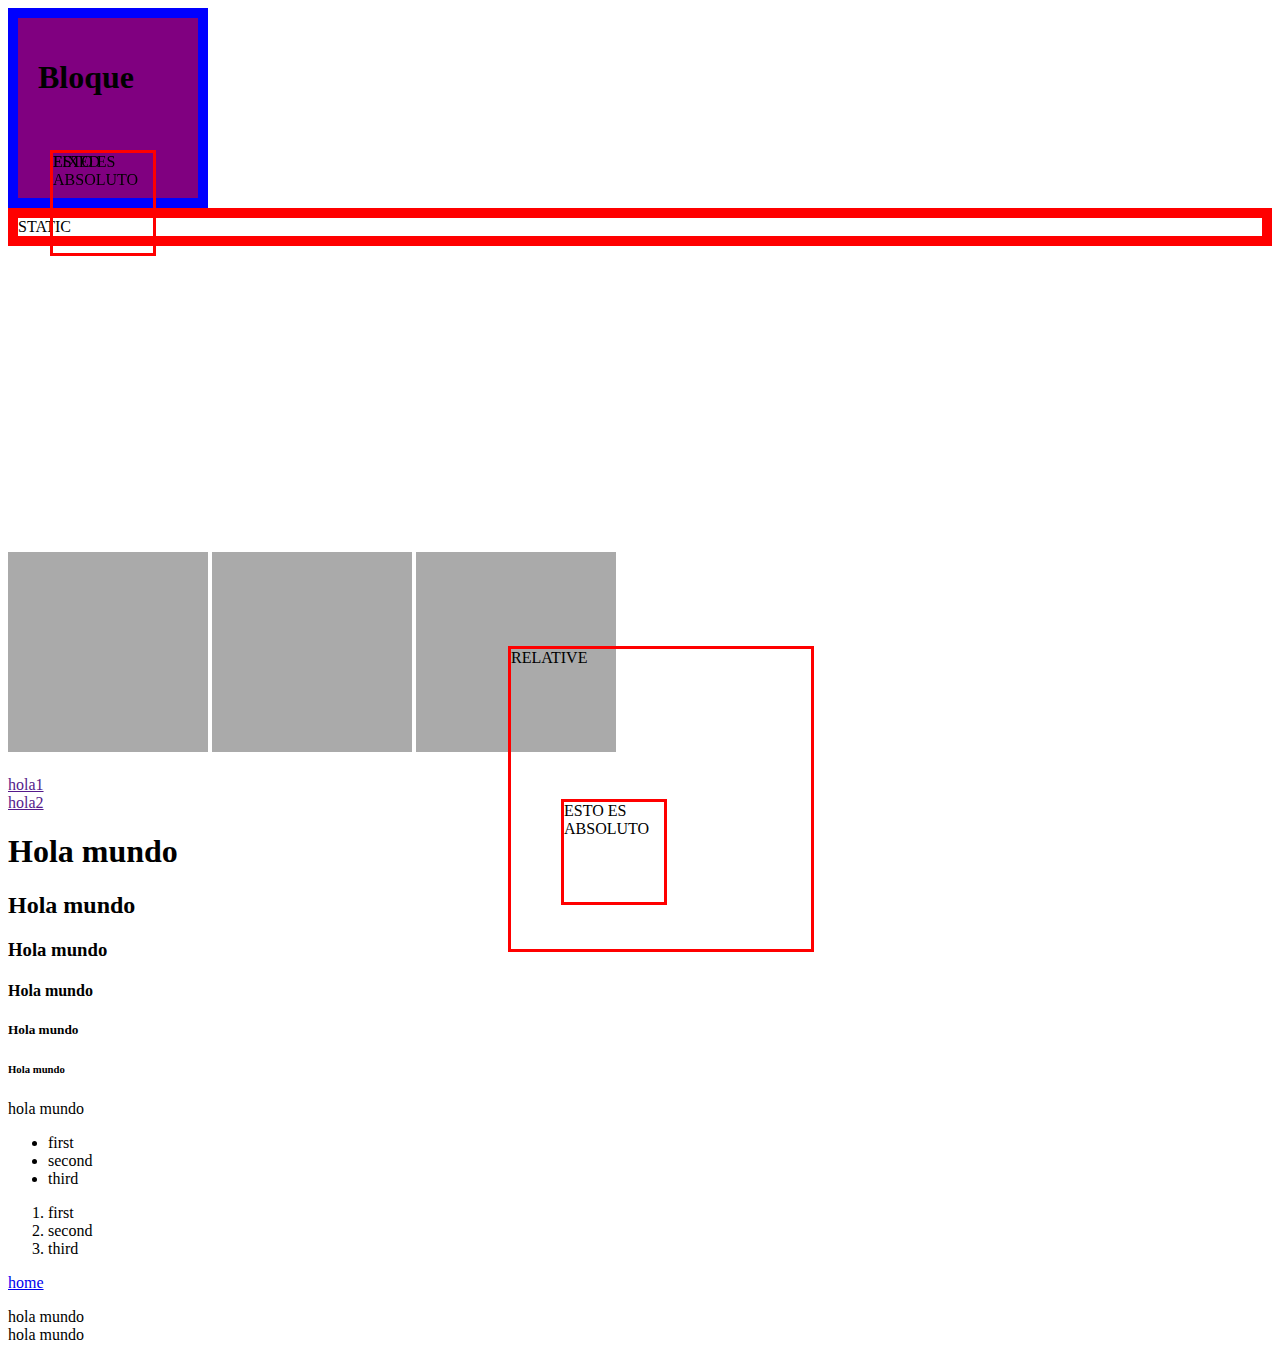
<file: Desarrollo_Web/src/main/resources/static/index.html>
<!DOCTYPE html>

<html>
    <head>
        <title>Semana 1 Desarrollo web</title>
        <meta charset="UTF-8">
        <meta name="viewport" content="width=device-width, initial-scale=1.0">
        <link rel="stylesheet" href="css/index.css"/>
    </head>
    <body>
        <!-- Se aprendio box-model(content,margin,border, padding) -->
         <div class ='block'>
            <h1>Bloque</h1>  
        </div>
        <!-- aqui cierra box-model -->
        <!-- Aqui aprendimos posicionamiento de etiquetas(relative,static,absolute) -->
       <div class ='static'>STATIC</div>
        <div class ='relative'>RELATIVE <div class ='absolute'>ESTO ES ABSOLUTO</div></div>
        
        <div class ='fixed'>FIXED</div>
        <div class ='absolute'>ESTO ES ABSOLUTO</div>
        <!-- aqui cierra posicionamiento  -->
        
        <!-- Aqui aprendimos sobre display -->
        
        <div class= "cuadrado"></div>
        <div class= "cuadrado"></div>
        <div class= "cuadrado"></div>
        
        <a href="">hola1</a>
        <a href="">hola2</a>
        
        <!-- Aqui cierra display -->
        
        <!-- Division, div, section, main, article, nav, header, footer -->
        <div>

            <h1>Hola mundo</h1>
            <h2>Hola mundo</h2>
            <h3>Hola mundo</h3> 
            <h4>Hola mundo</h4>
            <h5>Hola mundo</h5>
            <h6>Hola mundo</h6>
        </div>




        <p>hola mundo</p>

        <section>
            <ul>
                <li>first</li>
                <li>second</li>
                <li>third</li>
            </ul>
            <ol>
                <li>first</li>
                <li>second</li>
                <li>third</li>
            </ol>
        </section>

        <a href="home.html"> home </a>

        <p>hola mundo<br>hola mundo</p>

    </body>
</html>
</file>
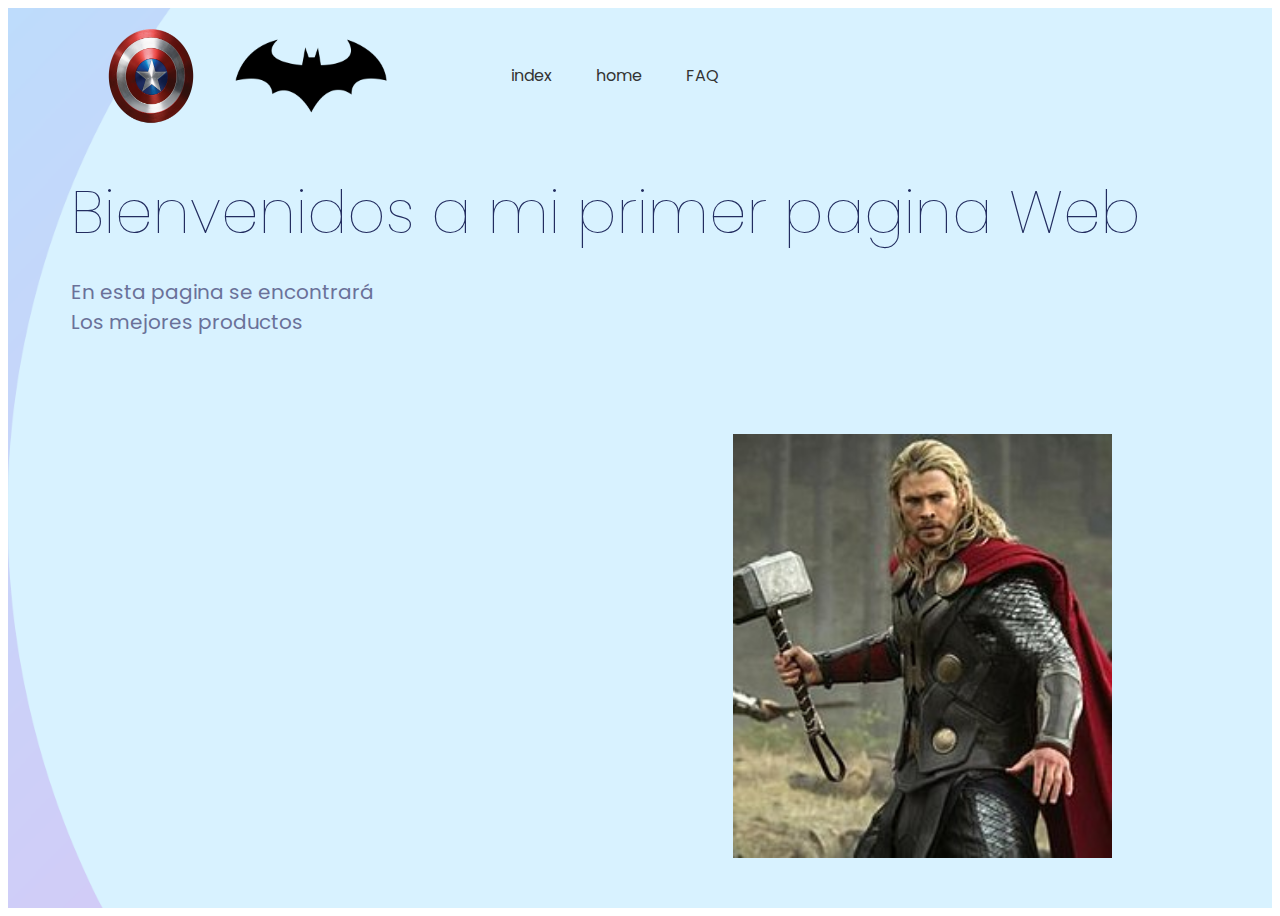
<file: Desarrollo_Web/src/main/resources/static/home.html>
<!DOCTYPE html>

<html>
    <head>
        <title>Esto es su home</title>
        <link rel="stylesheet" href="css/home2.css"/>
        <meta charset="UTF-8">
        <meta name="viewport" content="width=device-width, initial-scale=1.0">
    </head>
    <body>
        <!---Este será nuestro div principal -->
        <div>
            <!-- Esta será nuestro Navbar -->
            <div class="container">
                <div class="navbar">
                <img class= "logo" src="images/Capitán-América-Logo.png" height="100" alt="Logo"/>
                <img class= "logo" src="images/Batman-Logo.png"  height="100" alt="Logo"/>

                <!-- Navegador -->
                <nav>
                    <ul>
                        <li><a href="index.html">index</a></li>
                        <li><a href="">home</a></li>
                        <li><a href="">FAQ</a></li>
                    </ul>   
                </nav>
            </div>
            <!-- Contenido de la pagina -->
            <div class="content">
                <h1>Bienvenidos a mi primer pagina Web </h1>  
                <p>En esta pagina se encontrará <br>Los mejores productos  </p> 
                <img class= "fondo" src="images/Thor.jpg"  alt="My image"/>
            </div>

        </div>
    </body>
</html>
</file>
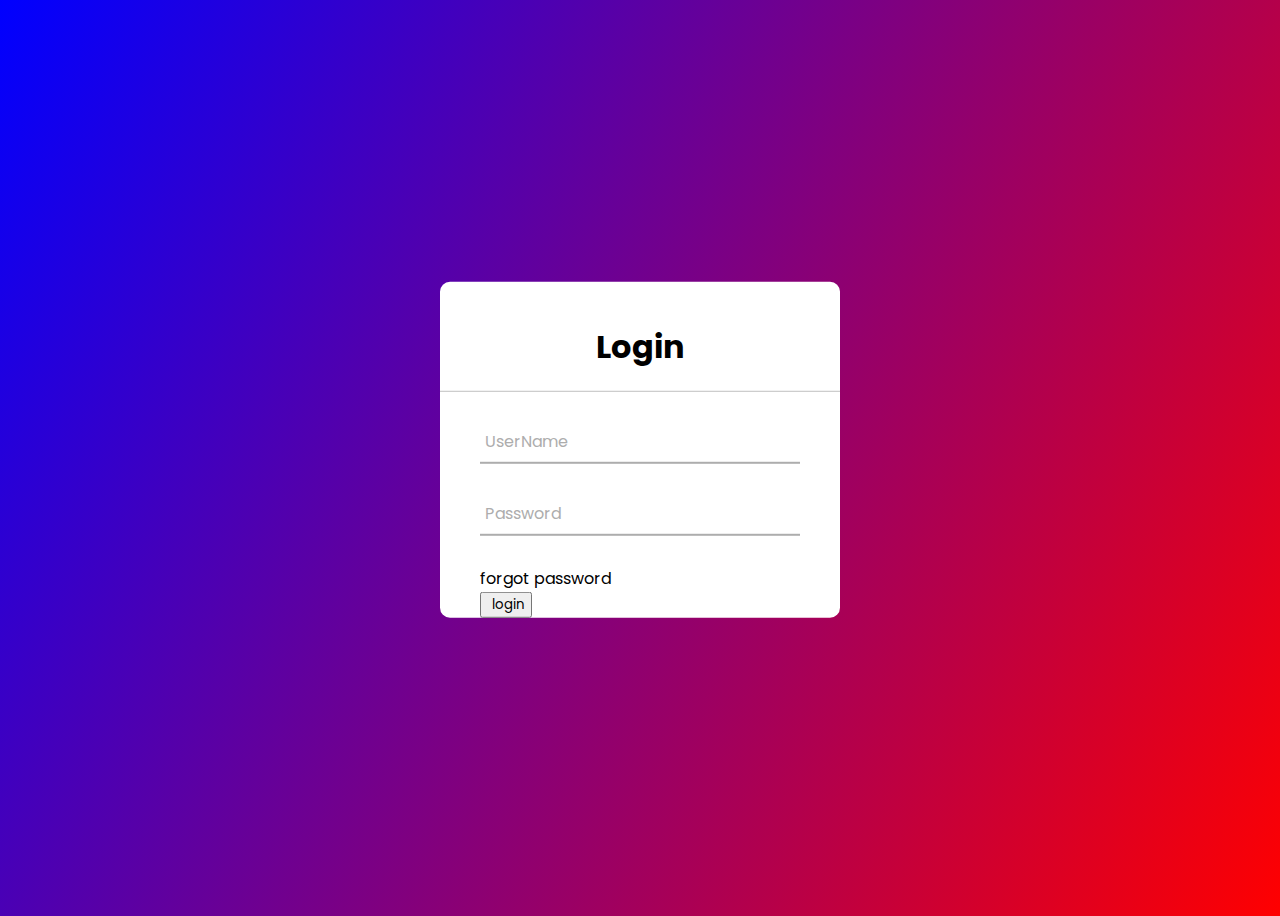
<file: Desarrollo_Web/src/main/resources/static/login.html>
<!DOCTYPE html>

<html>
    <head>
        <title>Este es mi login</title>
        <meta charset="UTF-8">
        <link rel="stylesheet" href="css/login.css"/>
        <meta name="viewport" content="width=device-width, initial-scale=1.0">
    </head>
    <body>
        <div class= "center">
            <h1>Login</h1> 
            <form method="post"> 
                
            <div class=" txt_field">
            <input type="text" required>
            <label>UserName</label>
            </div>
                
            <div class="txt_field">
             <input type="password" required>   
             <label>Password</label>          
            </div>
                
             <div class="pass">forgot password</div>
             <input type="submit" value=" login">                     
             
             </div>
    </body>
</html>
</file>
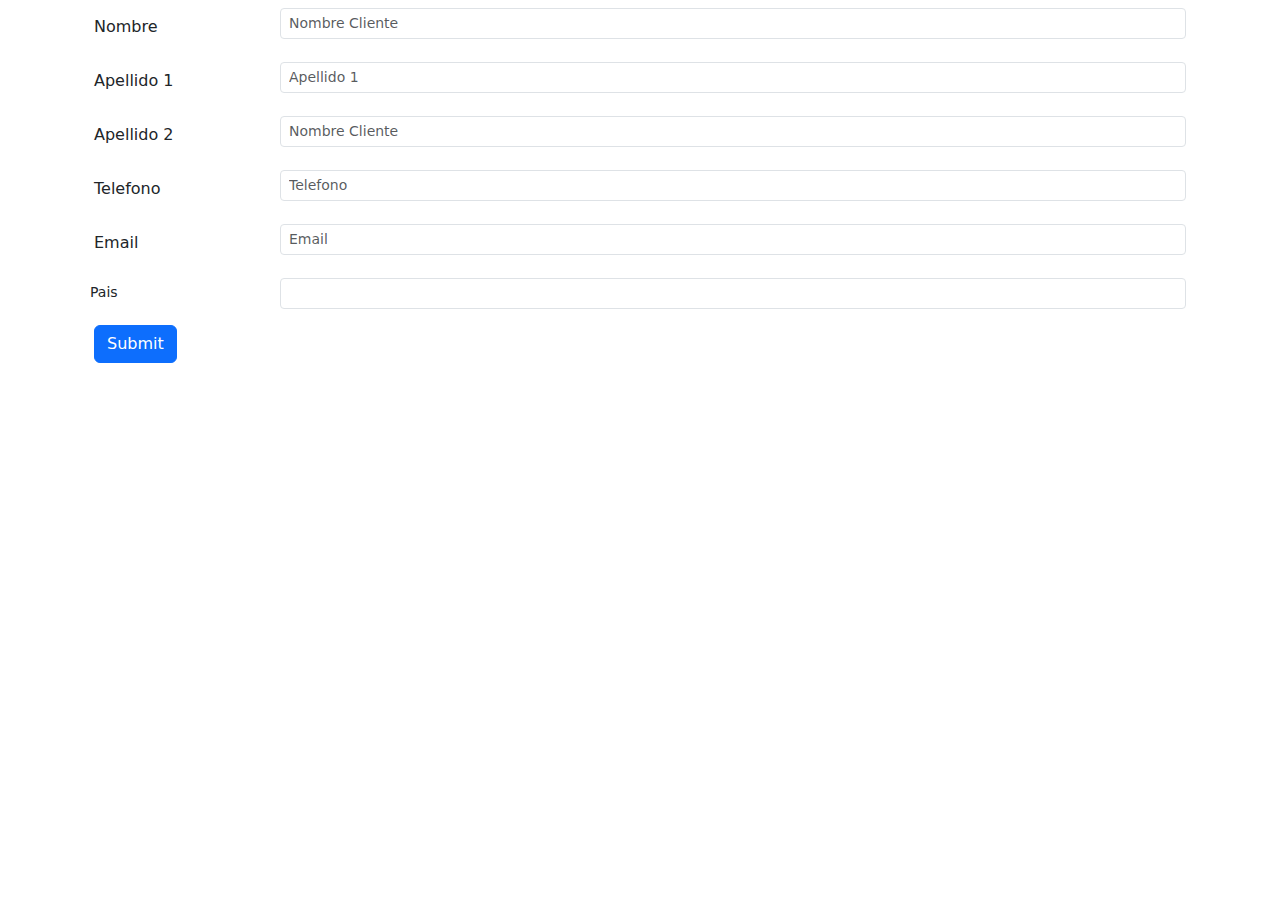
<file: Desarrollo_Web/src/main/resources/templates/crear.html>
<!DOCTYPE html>

<html xmlns:th="http://www.thymeleaf.org">
    <head th:replace="plantilla/template::head">
        <title>TODO supply a title</title>
        <meta charset="UTF-8">
        <meta name="viewport" content="width=device-width, initial-scale=1.0">
        <link href="https://cdn.jsdelivr.net/npm/bootstrap@5.0.0/dist/css/bootstrap.min.css" rel="stylesheet" />

    </head>
    <body>
        <h1 th:text="${titulo}"></h1>
         <h1 th:text="#{cliente.titulo}"></h1>
         <table class="table table-dark table-striped">
             
        <header th:replace="plantilla/template::header"></header>
        <div class="container">
            <div class="card-header bg-black text-white"></div>
            <div class="card-body"></div>

            <!-- Formulario -->

            <div class="container">
                <form th:object = "${persona}"
                      th:action="@{/save}"
                      method="POST"
                      >
                    <input type="hidden" th:field="*{id}">
                    <div class="form-group mb-3 row">              
                        <label  class="col-md-2 col-form-label" for="nombre">Nombre</label>                     
                        <div class="col-sm-10">                              
                            <input type="text" class="form-control form-control-sm col-md-6" th:field="*{nombre}"  placeholder= "Nombre Cliente" id="nombres" aria-describedby="emailHelp">                           
                        </div>                        
                    </div>
                    <div class="form-group mb-3 row">              
                        <label  class="col-md-2 col-form-label" for="apellido1">Apellido 1</label>                     
                        <div class="col-sm-10">                              
                            <input type="text" class="form-control form-control-sm col-md-6" th:field="*{apellido1}"  placeholder= "Apellido 1" id="apellido1" aria-describedby="emailHelp">                           
                        </div>                        
                    </div>
                    
                     <div class="form-group mb-3 row">              
                        <label  class="col-md-2 col-form-label" for="apellido2">Apellido 2</label>                     
                        <div class="col-sm-10">                              
                            <input type="text" class="form-control form-control-sm col-md-6" th:field="*{apellido2}"  placeholder= "Nombre Cliente" id="apellido2" aria-describedby="emailHelp">                           
                        </div>                        
                    </div>
                    <div class="form-group mb-3 row">              
                        <label  class="col-md-2 col-form-label" for="telefono">Telefono</label>                     
                        <div class="col-sm-10">                              
                            <input type="text" class="form-control form-control-sm col-md-6" th:field="*{telefono}"  placeholder= "Telefono" id="apellido2" aria-describedby="emailHelp">                           
                        </div>                        
                    </div>
                    
                      <div class="form-group mb-3 row">              
                        <label  class="col-md-2 col-form-label" for="email">Email</label>                     
                        <div class="col-sm-10">                              
                            <input type="text" class="form-control form-control-sm col-md-6" th:field="*{email}"  placeholder= "Email" id="email" aria-describedby="emailHelp">                           
                        </div>
</div>                        
              <div class="form-group mb-3 row">
                        <label class="form-control-sm col-form-label col-md-2 " for="Paises">Pais</label>
                        <div class="col-sm-10">
                            <select th:field="*{Pais}" class="form-control form-control-sm col-md-6" id="Pais" aria-describedby="emailHelp" >
                                <option th:each="x:${Paises}"
                                        th:value="${x.id}"
                                        th:text="${x.Pais}"/>

                            </select>
                        </div>
                    </div>
                    <button type="submit" class="btn btn-primary" value="Guardar">Submit</button>  
                 </form>
            </div>

            <footer th:replace="plantilla/template::footer"></footer>
</body>
</html>
</file>
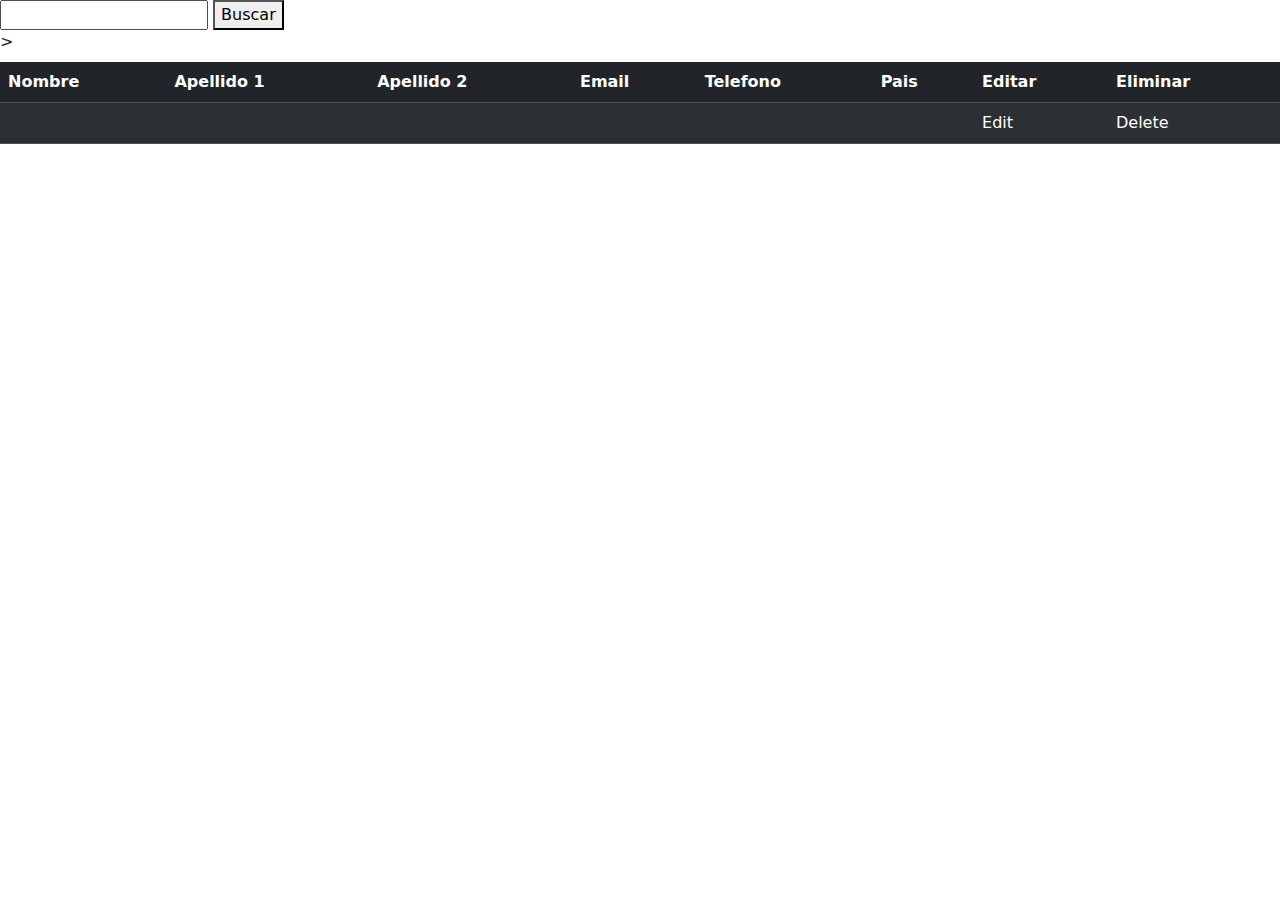
<file: Desarrollo_Web/src/main/resources/templates/personas.html>
<!DOCTYPE html>
<html xmlns:th="http://www.thymeleaf.org">
    <head>
        <title>Mi Tienda</title>
        <meta charset="UTF-8">
        <meta name="viewport" content="width=device-width, initial-scale=1.0">
        <link href="https://cdn.jsdelivr.net/npm/bootstrap@5.0.0/dist/css/bootstrap.min.css" rel="stylesheet" >
        <script src="https://cdn.jsdelivr.net/npm/bootstrap@5.0.1/dist/js/bootstrap.min.js" integrity="sha384-Atwg2Pkwv9vp0ygtn1JAojH0nYbwNJLPhwyoVbhoPwBhjQPR5VtM2+xf0Uwh9KtT" crossorigin="anonymous"></script>    
    </head>
    <body>
        <header th:replace="plantilla/template::header"></header>
        <form th:action="@{/persona}"method ="get">
      <input id="txtSearch" type="text" name="keyword">
      <button type="submit">Buscar</button>

  </form>>
        
        <h1 th:text="${titulo}"></h1>
        <table class="table table-dark table-striped">
            <thead class="thead-dark">
                <tr>
                    <th scope="col">Nombre</th>
                    <th scope="col">Apellido 1 </th>
                    <th scope="col">Apellido 2 </th>
                    <th scope="col">Email </th>
                    <th scope="col">Telefono </th>
                    <th scope="col">Pais</th>
                    <th scope="col">Editar </th>
                    <th scope="col">Eliminar </th>
                </tr>
            </thead>
            <tbody>
            <th:block th:each="user : ${persona}">
                <tr>
                    <td th:text="${user.getNombre}"></td>
                    <td th:text="${user.getApellido1}"></td>
                    <td th:text="${user.getApellido2}"></td>
                    <td th:text="${user.getEmail}"></td>
                    <td th:text="${user.getTelefono}"></td>
                    <td th:text="${user.getPais.getPais}"></td>
                    <td>                            <a th:href="@{/editPersona/{id}(id=${user.getId})}">Edit</a>                        </td>
                    <td>                            <a th:href="@{/delete/{id}(id=${user.getId})}">Delete</a>                        </td>
                </tr>
            </th:block>
        </tbody>
    </table>
</body>
</html>
</file>
<file: Desarrollo_Web/src/main/resources/static/css/index.css>
/* 
    Created on : 17 ene. 2023, 20:39:05
    Author     : Roberto
*/
/*
       box-sizing: content box y border box
*/
.block{
    background-color: purple;
    border: 10px solid blue; 
    padding: 20px; 
    width: 200px; 
    height: 200px; 
     box-sizing:border-box;
}
.static{
    position: static;
    border: 10px solid red;
    top: 400px; 
    left: 500px; 
    
}
.relative{
    position: relative;
    border: 3px solid red;
    top: 400px; 
    left: 500px; 
    width: 300px; 
    height: 300px; 
    
}
.fixed{
    position: fixed;
    border: 3px solid red;
    top: 150px; 
    left: 50px; 
    width: 100px; 
    height: 100px; 
}
.absolute{
    position: absolute;
    border: 3px solid red;
    top: 150px; 
    left: 50px; 
    width: 100px; 
    height: 100px; 
}
.cuadrado{
    width: 200px; 
    height: 200px; 
    background: #aaa;
    margin-bottom:  20px;
    display: inline-block;
}
a{
    display: block; 
}
</file>
<file: Desarrollo_Web/src/main/resources/static/css/home2.css>
/* 
    Created on : 31 ene. 2023, 18:57:56
    Author     : Roberto
*/

@import url('https://fonts.googleapis.com/css2?family=Poppins:wght@600&display=swap');

*{
   font-family: 'Poppins', sans-serif;
}
.container{
    height: 100vh; 
    width: 100%;
    background-image: url(../images/background.png);
    background-position: center;
    background-size: cover;
    background-repeat: no-repeat;
    padding-left: 5%;
    padding-right: 5%;
    box-sizing: border-box;
    position: relative; 
    
}
.navbar{
    height: 15vh; 
    width: 100%;
    margin: auto; 
    display: flex; 
    align-items: center;
}
.logo{
    width: 160px; 
    cursor: pointer; 
}
nav{
    flex: 1;
    padding-left: 60px; 
}
nav ul li{
    display: inline-block;
    list-style: none; 
    margin: 0px 20px; 
}
nav ul li a{
   text-decoration: none;
   color: #333;
}
.content h1{
    font-size: 60px; 
    font-weight: 100; 
    margin-top: 24px; 
    margin-bottom: 15px;
    color: #232d60
        
}
.content p{
    font-size: 20px; 
    color: #6a7199;
}
.fondo{
    width: 30%;
    height: auto;
    position: absolute; 
    bottom: 50px; 
    right: 160px; 
    flex:1;
}
</file>
<file: Desarrollo_Web/src/main/resources/static/css/login.css>
/* 
    Created on : 31 ene. 2023, 20:22:19
    Author     : Roberto
*/
@import url('https://fonts.googleapis.com/css2?family=Poppins:wght@600&display=swap');

*{
   font-family: 'Poppins', sans-serif;
   box-sizing: border-box;
}
body{
    background: linear-gradient(120deg,blue,red);
    height: 100vh;
    overflow: hidden;
}
.center{
    position:absolute;
    top:50%;
    left:50%;
    width: 400px;
    transform: translate(-50%,-50%);
    background-color: white; 
    border-radius: 10px; 
    
}
.center h1{
    text-align: center; 
    padding:20px 0;
    border-bottom: 1px solid silver;
}
.center form{
    padding: 0 40px;
}
form .txt_field{
    position: relative;
    border-bottom: 2px solid #adadad;
    margin: 30px 0;
}
.txt_field input{
   width:100%;
   padding:0 5px;
   height: 40px;
   font-size: 16px; 
   border:none;
   background: none; 
   outline: none; 
       
}
.txt_field label{
    position: absolute ; 
    top:50%;
    left:5px; 
    color: #adadad;
    transform: translateY(-50%);
    font-size: 16px; 
    
}
</file>
